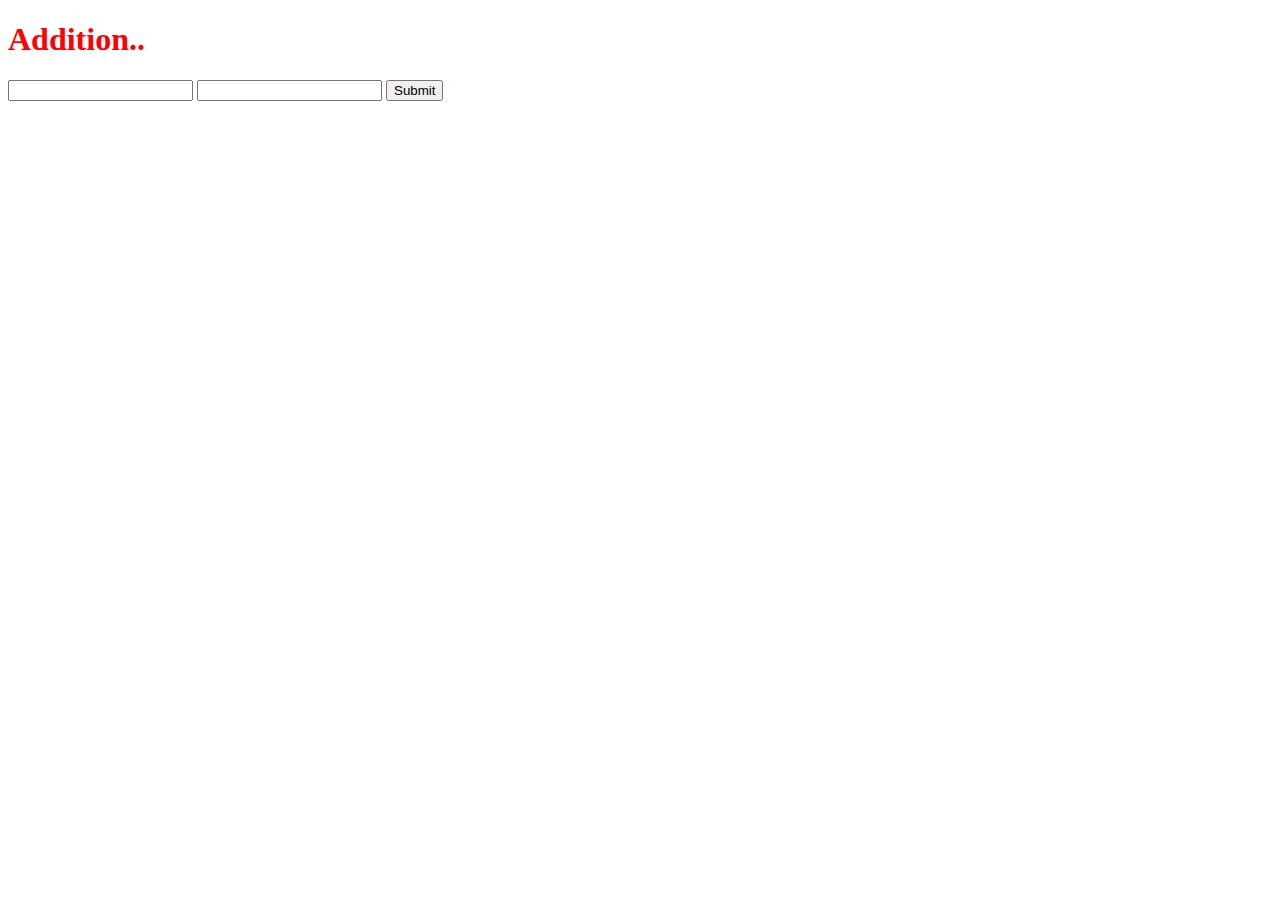
<file: travelproject/templates/home.html>
<!DOCTYPE html>
<html lang="en">
<head>
    <meta charset="UTF-8">
    <title>welcome</title>
</head>
<body>
<h1 style="color: red;">Addition.. </h1>
<form method="get" action="add/">
    <input type="text" name="num1">
    <input type="text" name="num2">
    <input type="submit">
</form>
</body>
</html>
</file>
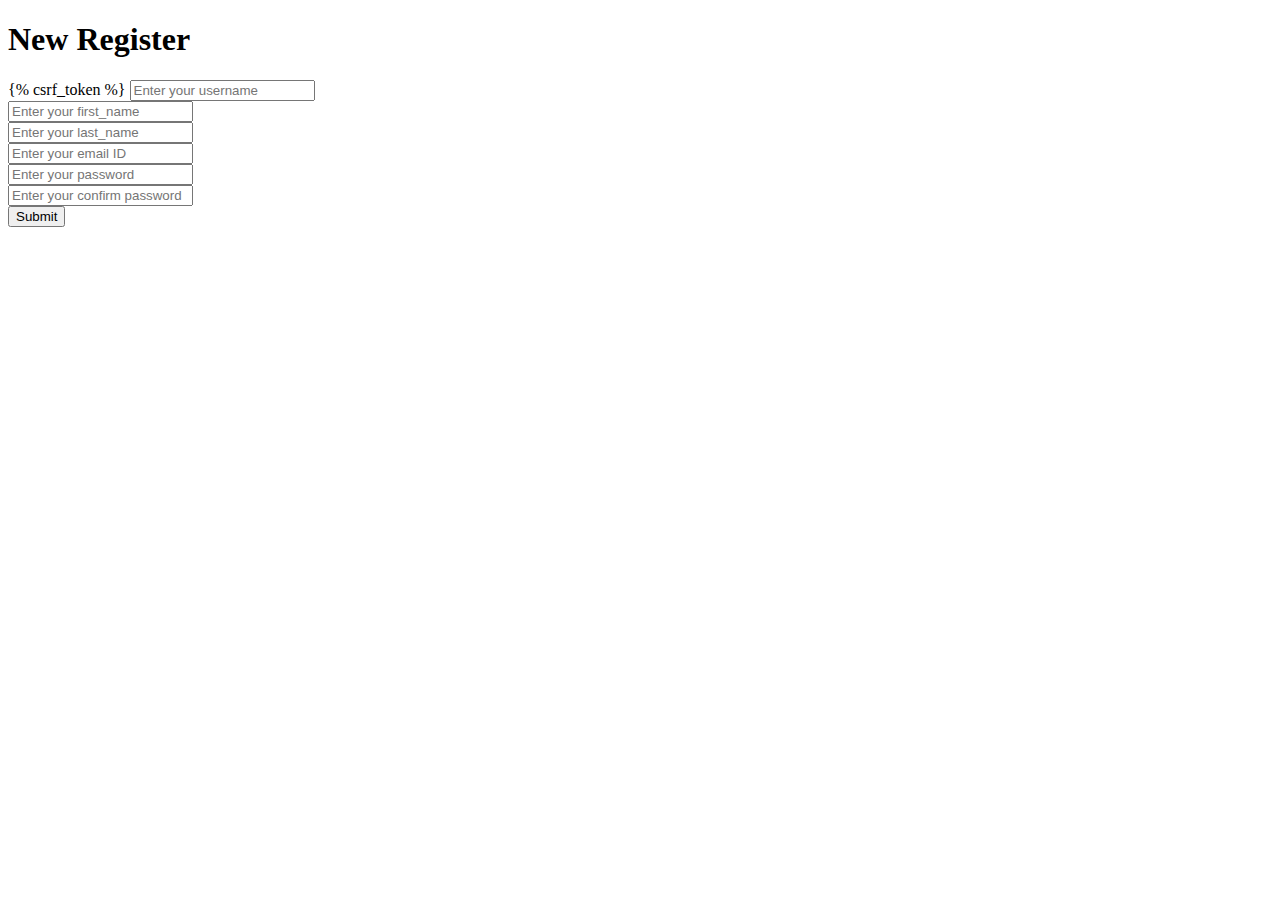
<file: travelproject/templates/newregister.html>
<!DOCTYPE html>
<html lang="en">
<head>
    <meta charset="UTF-8">
    <title>newregister</title>
</head>
<body>
 <h1>New Register</h1>
<form   action="newregister" method="post">
    {% csrf_token %}
    <input type="text" name="username" placeholder="Enter your username"><br>
    <input type="text" name="first_name" placeholder="Enter your first_name"><br>
    <input type="text" name="last_name" placeholder="Enter your last_name"><br>
    <input type="email" name="email" placeholder="Enter your email ID"><br>
    <input type="password" name="password" placeholder="Enter your password"><br>
    <input type="password" name="cpassword" placeholder="Enter your confirm password"><br>
    <input type="submit">
</form>
</body>
</html>
</file>
